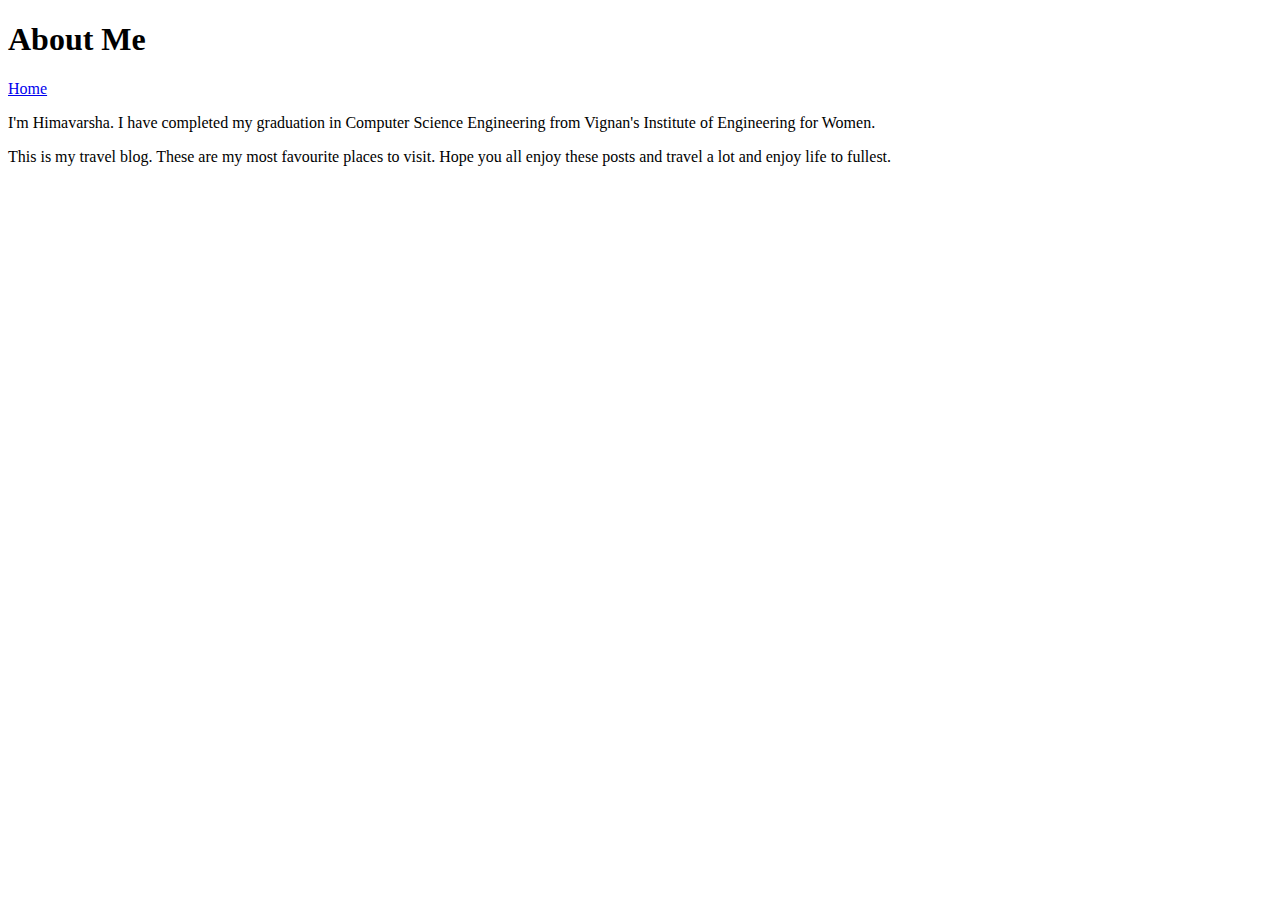
<file: HTML assignments/about.html>
<!DOCTYPE html>
<html lang="en">
<head>
    <meta charset="UTF-8">
    <meta name="viewport" content="width=device-width, initial-scale=1.0">
    <title>My about page</title>
</head>
<body>
    <h1> About Me </h1>
    <a href="index.html">Home</a>
    <p>I'm Himavarsha. I have completed my graduation in Computer Science Engineering from Vignan's Institute of Engineering for Women.</p>
    <p>This is my travel blog. These are my most favourite places to visit. Hope you all enjoy these posts and travel a lot and enjoy life to fullest.</p>
</body>
</html>
</file>
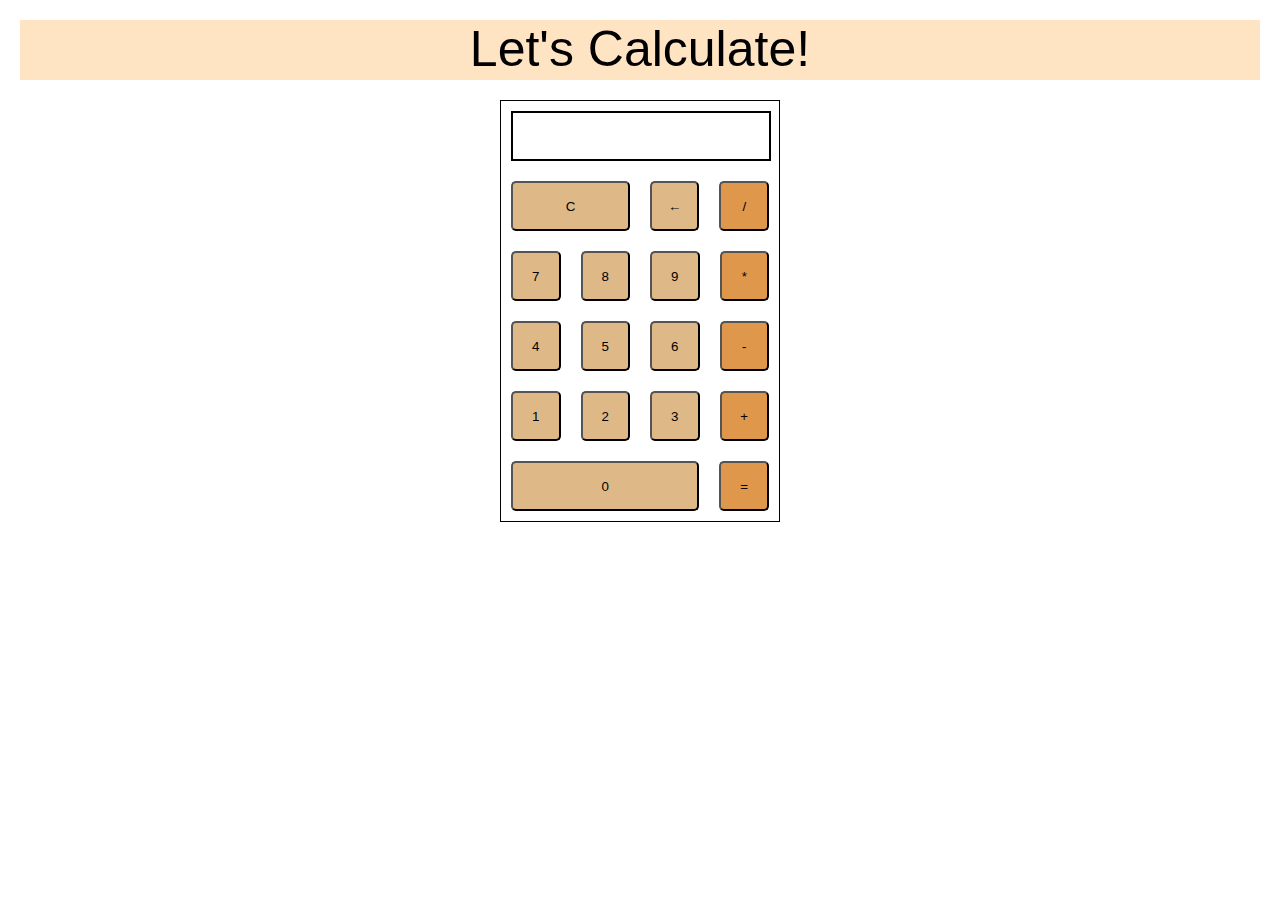
<file: JS assignments/calci.html>
<!DOCTYPE html>
<html lang="en">
<head>
    <meta charset="UTF-8">
    <meta name="viewport" content="width=device-width, initial-scale=1.0">
    <link rel="stylesheet" href="calci.css">
    <title>Calculator</title>
</head>
<body>
    <nav class="header">Let's Calculate!</nav>
    <div class="calculator">
        <input class="screen" type="text"/>
        <div class="calci-buttons">
            <div class="buttons-row">
                <button class="button double">C</button>
                <button class="button">←</button>
                <button class="button operator">/</button>
            </div>
            <div class="buttons-row">
                <button class="button">7</button>
                <button class="button">8</button>
                <button class="button">9</button>
                <button class="button operator">*</button>
            </div>
            <div class="buttons-row">
                <button class="button">4</button>
                <button class="button">5</button>
                <button class="button">6</button>
                <button class="button operator">-</button>
            </div>
            <div class="buttons-row">
                <button class="button">1</button>
                <button class="button">2</button>
                <button class="button">3</button>
                <button class="button operator">+</button>
            </div>
            <div class="buttons-row">
                <button class="button triple">0</button>
                <button class="button operator">=</button>
            </div>
        </div>
    </div>
    <script src="calci.js"></script>
</body>
</html>
</file>
<file: JS assignments/calci.css>
*{
    margin: 0 auto;
    padding: 0;
    box-sizing: border-box;
    font-family: 'Open Sans', sans-serif;
}

.header{
    text-align: center;
    height: 60px;
    font-size: 50px;
    background-color: bisque;
    margin: 20px;
}

.calculator{
    border: 1px solid black;
    width: 280px;
}

.screen{
    width: 260px;
    border: 2px solid black;
    height: 50px;
    margin: 10px;
    text-align: right;
    padding-top: 13px;
    padding-right: 10px;
    font-size: 20px;
}

.buttons-row{
    display: flex;
}

.button{
    width: 50px;
    height: 50px;
    margin: 10px;
    background-color: burlywood;
    border-radius: 5px;
}

.double{
    width: 120px;
}

.triple{
    width: 190px;
}

.operator{
    background-color: #df974c;
}
</file>
